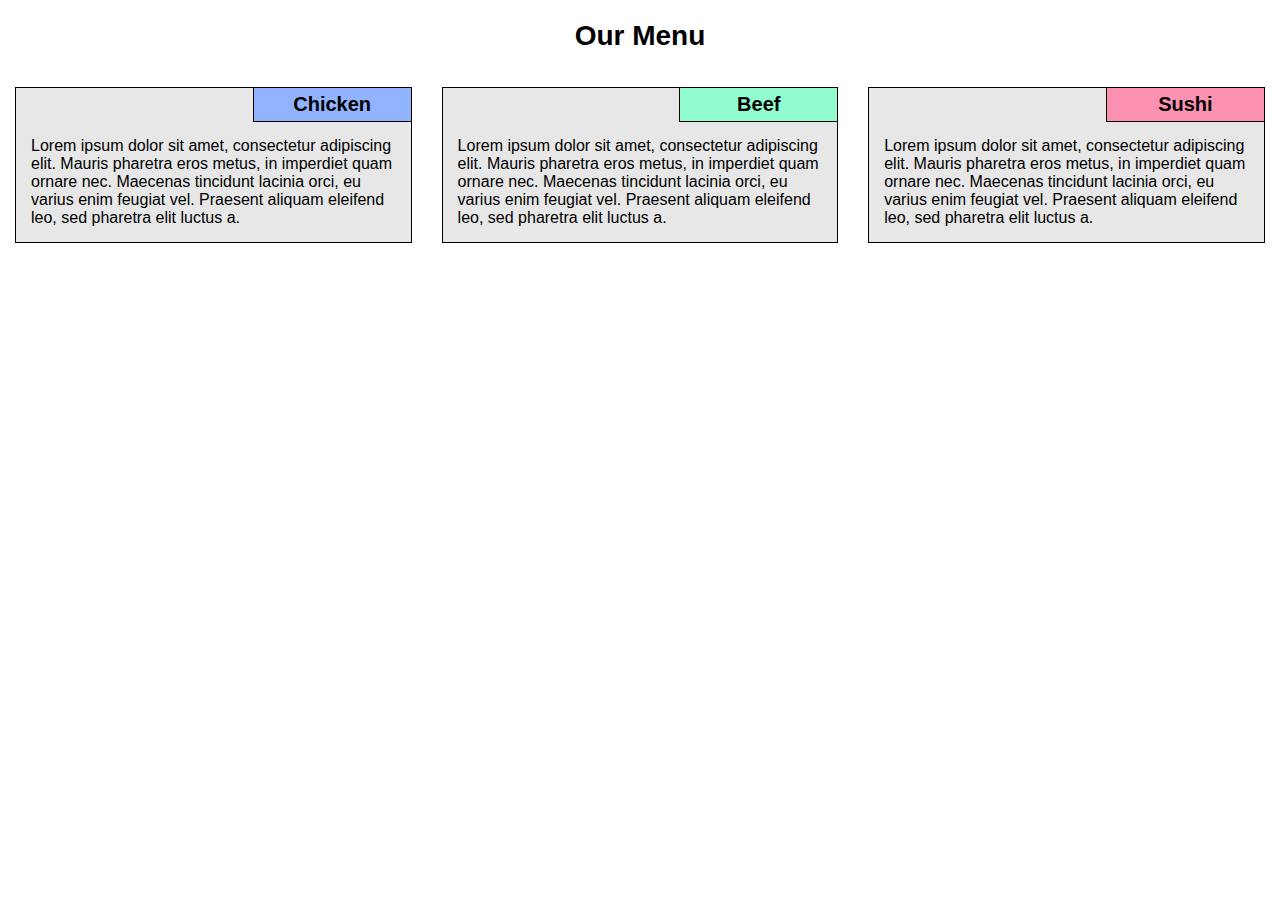
<file: module2-solution/index.html>
<!DOCTYPE html>
<html lang="en">
<head>
    <meta charset="UTF-8">
    <meta http-equiv="X-UA-Compatible" content="IE=edge">
    <meta name="viewport" content="width=device-width, initial-scale=1.0">
    <link rel="stylesheet" href="css/style.css">
    <title>Module 2 Solution</title>
</head>
<body>
    <h1>Our Menu</h1>
    <div class="row">
        <div class="col-ld-3 col-md-2 col-sd-1">
            <section>
                <h2 id="h2chicken">Chicken</h2>
                <p>Lorem ipsum dolor sit amet, consectetur adipiscing elit. Mauris pharetra eros metus, 
                in imperdiet quam ornare nec. Maecenas tincidunt lacinia orci, eu varius enim feugiat vel. 
                Praesent aliquam eleifend leo, sed pharetra elit luctus a.</p>
            </section>
        </div>
        <div class="col-ld-3 col-md-2 col-sd-1">
            <section>
                <h2 id="h2beef">Beef</h2>
                <p>Lorem ipsum dolor sit amet, consectetur adipiscing elit. Mauris pharetra eros metus, 
                in imperdiet quam ornare nec. Maecenas tincidunt lacinia orci, eu varius enim feugiat vel. 
                Praesent aliquam eleifend leo, sed pharetra elit luctus a.</p>
            </section>
        </div>
        <div class="col-ld-3 col-md-1 col-sd-1">
            <section>
                <h2 id="h2sushi">Sushi</h2>
                <p>Lorem ipsum dolor sit amet, consectetur adipiscing elit. Mauris pharetra eros metus, 
                in imperdiet quam ornare nec. Maecenas tincidunt lacinia orci, eu varius enim feugiat vel. 
                Praesent aliquam eleifend leo, sed pharetra elit luctus a.</p>
            </section>
        </div>
    </div>
</body>
</html>
</file>
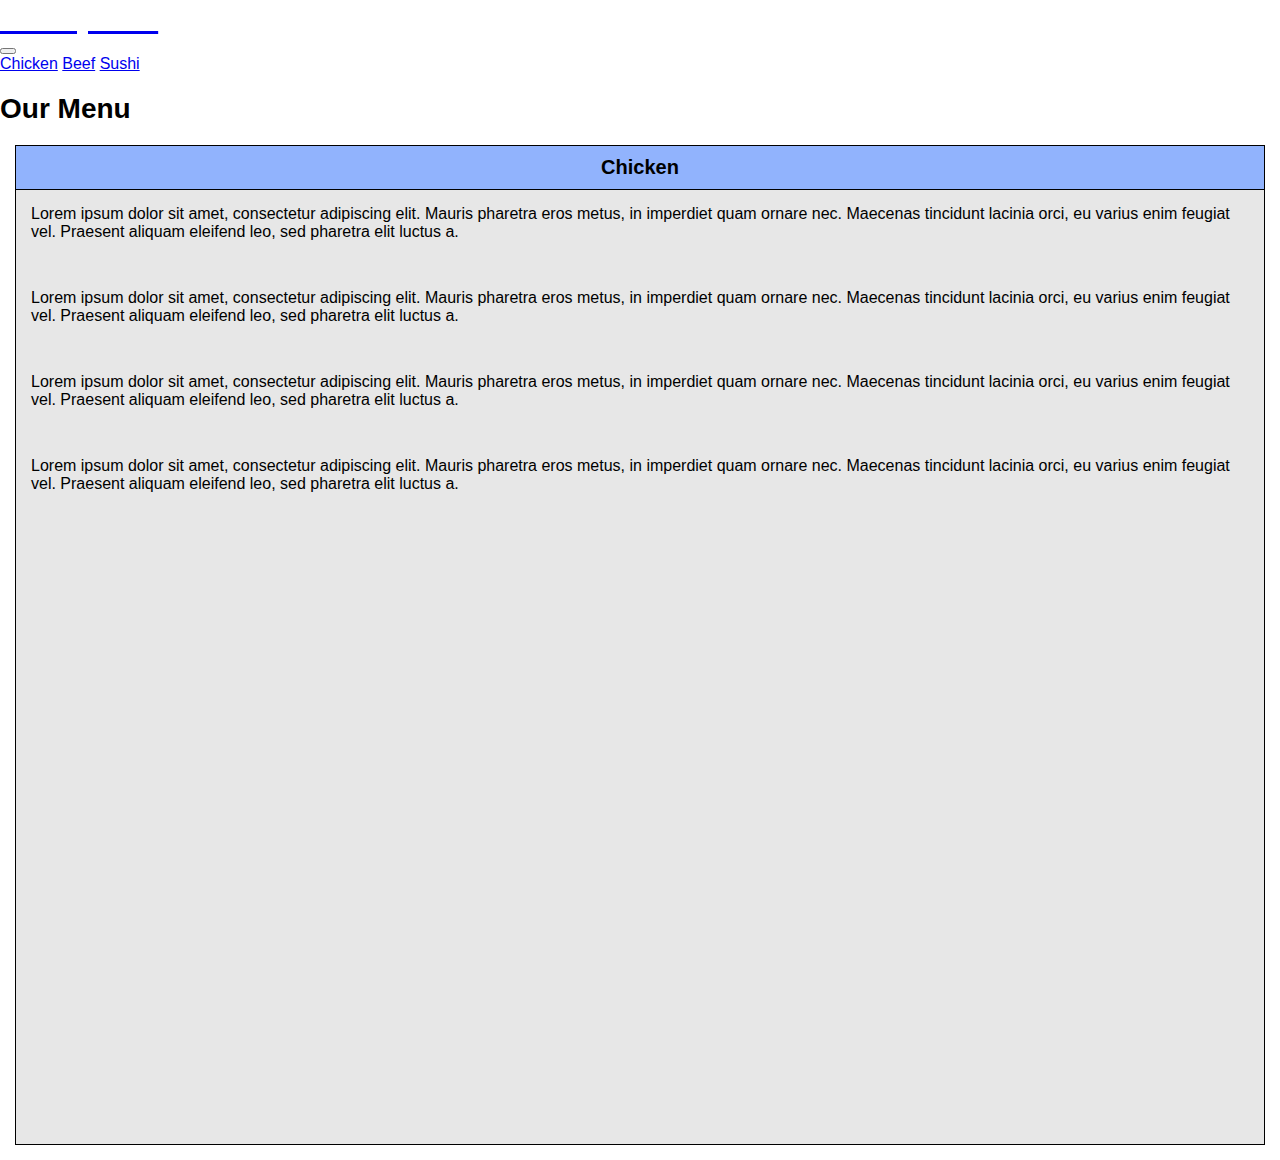
<file: module3-solution/index.html>
<!doctype html>
<html lang="en">
  <head>
    <!-- Required meta tags -->
    <meta charset="utf-8">
    <meta name="viewport" content="width=device-width, initial-scale=1">

    <!-- Bootstrap CSS -->
    <link href="https://cdn.jsdelivr.net/npm/bootstrap@5.0.0/dist/css/bootstrap.min.css" rel="stylesheet" integrity="sha384-wEmeIV1mKuiNpC+IOBjI7aAzPcEZeedi5yW5f2yOq55WWLwNGmvvx4Um1vskeMj0" crossorigin="anonymous">
    <link rel="stylesheet" href="css/style.css">

    <title>Module 3 solution</title>
  </head>

  <body>
    
    <header>
        <nav class="navbar navbar-expand-lg navbar-dark bg-primary">
            <div class="container-fluid">
              <a class="navbar-brand" href="index.html"><h1>Food, LLC</h1></a>
              <button class="navbar-toggler" type="button" data-bs-toggle="collapse" data-bs-target="#navbarNavAltMarkup" aria-controls="navbarNavAltMarkup" aria-expanded="false" aria-label="Toggle navigation">
                <span class="navbar-toggler-icon"></span>
              </button>
              <div class="collapse navbar-collapse" id="navbarNavAltMarkup">
                <div class="navbar-nav d-block d-sm-none">
                  <a class="nav-link nav-item" aria-current="page" href="index.html">Chicken</a>
                  <a class="nav-link nav-item" href="index.html">Beef</a>
                  <a class="nav-link nav-item" href="index.html">Sushi</a>
                </div>
              </div>
            </div>
          </nav>
    </header>

    <h2 class="text-center">Our Menu</h2>
    
    <div class="container">
        <div class="row">
            <div class="col-md-12 col-sm-12 col-xs-12">
                <section>
                    <h3 id="h3chicken">Chicken</h3>
                    <p>Lorem ipsum dolor sit amet, consectetur adipiscing elit. Mauris pharetra eros metus, 
                    in imperdiet quam ornare nec. Maecenas tincidunt lacinia orci, eu varius enim feugiat vel. 
                    Praesent aliquam eleifend leo, sed pharetra elit luctus a.</p><br>
                    <p>Lorem ipsum dolor sit amet, consectetur adipiscing elit. Mauris pharetra eros metus, 
                    in imperdiet quam ornare nec. Maecenas tincidunt lacinia orci, eu varius enim feugiat vel. 
                    Praesent aliquam eleifend leo, sed pharetra elit luctus a.</p><br>
                    <p>Lorem ipsum dolor sit amet, consectetur adipiscing elit. Mauris pharetra eros metus, 
                    in imperdiet quam ornare nec. Maecenas tincidunt lacinia orci, eu varius enim feugiat vel. 
                    Praesent aliquam eleifend leo, sed pharetra elit luctus a.</p><br>
                    <p>Lorem ipsum dolor sit amet, consectetur adipiscing elit. Mauris pharetra eros metus, 
                    in imperdiet quam ornare nec. Maecenas tincidunt lacinia orci, eu varius enim feugiat vel. 
                    Praesent aliquam eleifend leo, sed pharetra elit luctus a.</p><br>
                </section>
            </div>
        </div>
    </div>

    <script src="https://cdn.jsdelivr.net/npm/bootstrap@5.0.0/dist/js/bootstrap.bundle.min.js" integrity="sha384-p34f1UUtsS3wqzfto5wAAmdvj+osOnFyQFpp4Ua3gs/ZVWx6oOypYoCJhGGScy+8" crossorigin="anonymous"></script>
  </body>
</html>
</file>
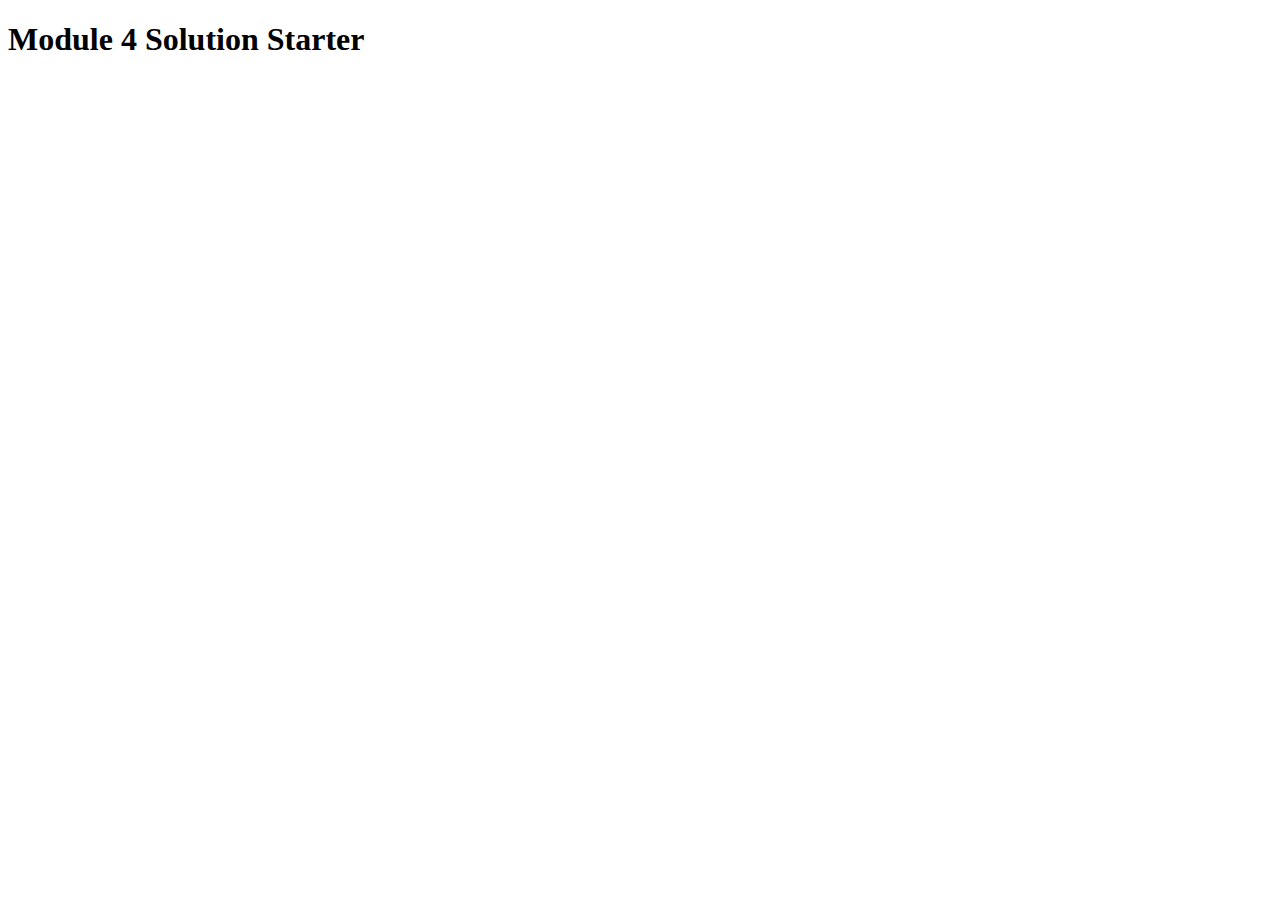
<file: module4-solution/index.html>
<!DOCTYPE html>
<html>
<head>
  <meta charset="utf-8">
  <title>Module 4 Solution Starter</title>
  <script>
    var names = []; // DO NOT REMOVE
  </script>
  <script src="SpeakHello.js"></script>
  <script src="SpeakGoodBye.js"></script>
  <script src="script.js"></script>
</head>
<body>
  <h1>Module 4 Solution Starter</h1>
</body>
</html>
</file>
<file: module2-solution/css/style.css>
* {
    box-sizing: border-box;
    margin: 0px;
}

body {
    font-family:Verdana, Geneva, Tahoma, sans-serif
}

section {
    border: 1px solid black;
    background-color: #E7E7E7;
    margin: 15px;
    position: relative;
}

h1 {
    font-size:175%;
    margin-top: 20px;
    margin-bottom: 20px;
    text-align: center;
}

h2 {
    font-size:125%;
    border-bottom: 1px solid black;
    border-left: 1px solid black;
    position: relative;
    text-align: center;
    display: block;
    margin-left: 60%;
    padding-top: 5px;
    padding-bottom: 5px;
}

#h2chicken {
    background-color: #91B3FD;
}

#h2beef {
    background-color: #91FDCF;
}

#h2sushi {
    background-color: #FD91B2;
}

p {
    padding: 15px;
}


@media (min-width: 992px) {
    .col-ld-3 {
        width: 33.33%;
        float: left;
    }
}

@media (min-width: 768px) and (max-width: 991px) {
    .col-md-2 {
        width: 50%;
        float: left;
    }

    .col-md-1 {
        width: 100%;
        float: left;
    }
}

@media (max-width: 767px) {
    .col-sd-1 {
        width: 100%;
        float: left;
    }
}
</file>
<file: module3-solution/css/style.css>
.nav-item {
    text-align: center;
}

* {
    box-sizing: border-box;
    margin: 0px;
}

body {
    font-family:Verdana, Geneva, Tahoma, sans-serif
}


h1 {
    color: white;
}

section {
    border: 1px solid black;
    background-color: #E7E7E7;
    margin: 15px;
    position: relative;
    height: 1000px;
}

h2 {
    font-size:175%;
    margin-top: 20px;
    margin-bottom: 20px;
}

h3 {
    font-size:125%;
    border-bottom: 1px solid black;
    position: relative;
    text-align: center;
    display: block;
    padding-top: 10px;
    padding-bottom: 10px;
}

#h3chicken {
    background-color: #91B3FD;
}

p {
    padding: 15px;
}
</file>
